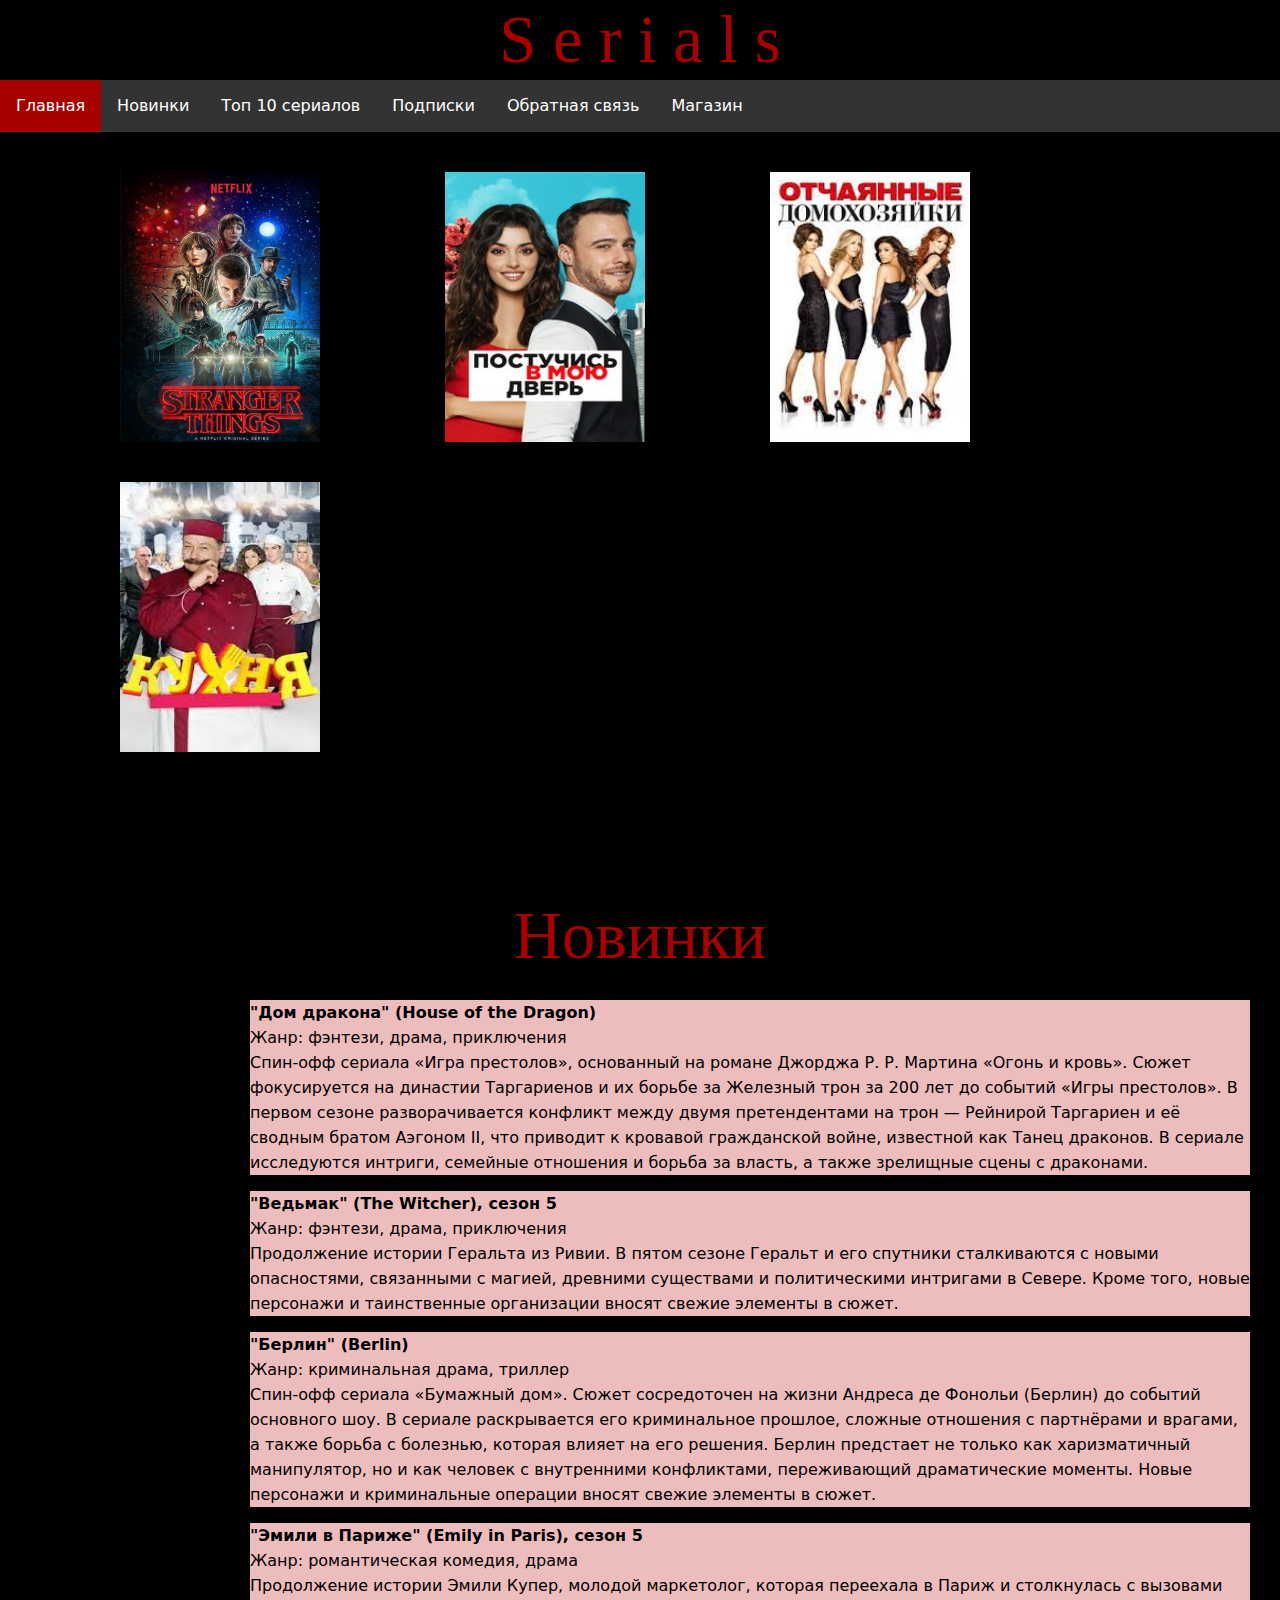
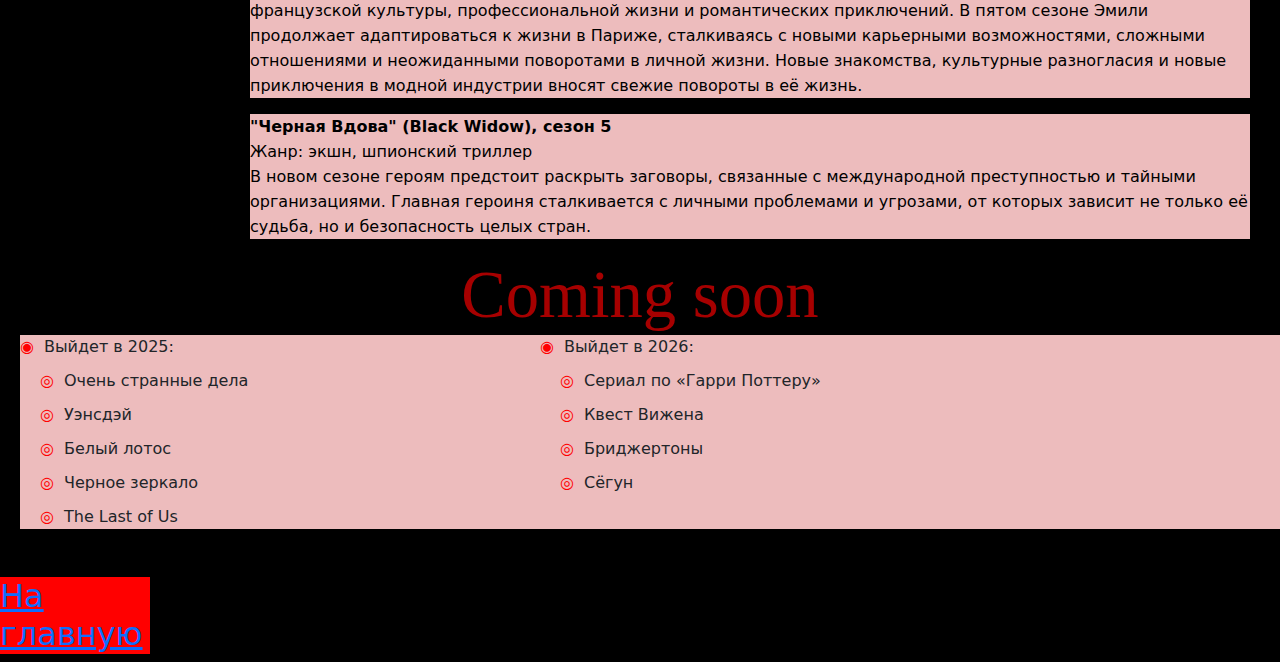
<file: index.html>
<!DOCTYPE html>
<html lang="en" dir="ltr">
  <head>
    <meta charset="utf-8">
    <link href="https://cdn.jsdelivr.net/npm/bootstrap@5.3.3/dist/css/bootstrap.min.css" rel="stylesheet" integrity="sha384-QWTKZyjpPEjISv5WaRU9OFeRpok6YctnYmDr5pNlyT2bRjXh0JMhjY6hW+ALEwIH" crossorigin="anonymous">
    <link rel="stylesheet" href="main.css">
    <meta name="viewport" content="width=device-width, initial-scale=1.0">
  </head>

  <style>
      img {
      margin-left: 120px;
      margin-top: 40px;
      }
    #NewWindow {
      position: center;
      display: none;
    }
    p {
    background-color: #edbcbd;
    color: black;
    width: 1000px;
    margin-left: 250px;
    line-height: 25px}
    h2{
    background-color: red;
    color: white;
    width: 150px
    }
    .cl1{
    background-color: #edbcbd;
    float: none;
    margin-top: 10px;
    width: 500px;
    }
    .cl1:before {
    color: red;
    content: "◎";
    padding-right: 10px;
   }
    .cl2{
    background-color: #edbcbd;
    margin-left: 20px;
    }
    .cl3:before {
    color: red;
    content: "◉";
    padding-right: 10px;
   }

  </style>

  <script>
    function openNewWindow1() {
      window.open("сериал1.html", "_blank", "width=700, height=500, menubar=yes, toolbar=yes, location=yes, scrollbars=yes")
      }
    function openNewWindow2() {
      window.open("сериал2.html", "_blank", "width=700, height=500, menubar=yes, toolbar=yes, location=yes, scrollbars=yes")
      }
    function openNewWindow3() {
      window.open("сериал3.html", "_blank", "width=700, height=500, menubar=yes, toolbar=yes, location=yes, scrollbars=yes")
      }
    function openNewWindow4() {
      window.open("сериал4.html", "_blank", "width=700, height=500, menubar=yes, toolbar=yes, location=yes, scrollbars=yes")
      }
  </script>



<body>
    <h1>S e r i a l s</h1>
                <ul>
                    <li>
                        <a class="active" href="index.html" id="main">Главная</a>
                    </li>
                    <li>
                        <a href="#new">Новинки</a>
                    </li>
                    <li>
                        <a href="топ.html">Топ 10 сериалов</a>
                    </li>
                    <li>
                        <a href="подписки.html">Подписки</a>
                    </li>
                    <li>
                        <a href="anketa.html">Обратная связь</a>
                    </li>
                    <li>
                        <a href="shop.html">Магазин</a>
                    </li>

                </ul>

      <img src="сериал1.jpg" width="200" height="270" onclick="openNewWindow1()">

        <img src="сериал2.jpg" width="200" height="270" onclick="openNewWindow2()">

        <img src="сериал3.jpg" width="200" height="270" onclick="openNewWindow3()">

    <img src="сериал4.jpg" width="200" height="270" onclick="openNewWindow4()">
    <br><br><br><br><br><br><br>

        <h1 id="new">Новинки</h1>
    <br>
    <p><b>"Дом дракона" (House of the Dragon)</b>
    <br>Жанр: фэнтези, драма, приключения
    <br>Спин-офф сериала «Игра престолов», основанный на романе Джорджа Р. Р. Мартина «Огонь и кровь». Сюжет
        фокусируется на династии Таргариенов и их борьбе за Железный трон за 200 лет до событий «Игры престолов». В
        первом сезоне разворачивается конфликт между двумя претендентами на трон — Рейнирой Таргариен и её сводным
        братом Аэгоном II, что приводит к кровавой гражданской войне, известной как Танец драконов. В сериале
        исследуются интриги, семейные отношения и борьба за власть, а также зрелищные сцены с драконами.</p>
    <p><b>"Ведьмак" (The Witcher), сезон 5</b>
    <br>Жанр: фэнтези, драма, приключения
    <br>Продолжение истории Геральта из Ривии. В пятом сезоне Геральт и его спутники сталкиваются с новыми опасностями,
    связанными с магией, древними существами и политическими интригами в Севере. Кроме того, новые персонажи и таинственные
    организации вносят свежие элементы в сюжет.</p>

    <p><b>"Берлин" (Berlin)</b>
    <br>Жанр: криминальная драма, триллер
    <br>Спин-офф сериала «Бумажный дом». Сюжет сосредоточен на жизни Андреса де Фонольи (Берлин) до событий основного шоу.
        В сериале раскрывается его криминальное прошлое, сложные отношения с партнёрами и врагами, а также борьба с болезнью,
        которая влияет на его решения. Берлин предстает не только как харизматичный манипулятор, но и как человек с внутренними конфликтами,
        переживающий драматические моменты. Новые персонажи и криминальные операции вносят свежие элементы в сюжет.</p>

    <p><b>"Эмили в Париже" (Emily in Paris), сезон 5</b>
    <br>Жанр: романтическая комедия, драма
    <br>Продолжение истории Эмили Купер, молодой маркетолог, которая переехала в Париж и столкнулась с вызовами французской культуры,
        профессиональной жизни и романтических приключений. В пятом сезоне Эмили продолжает адаптироваться к жизни в Париже,
        сталкиваясь с новыми карьерными возможностями, сложными отношениями и неожиданными поворотами в личной жизни.
        Новые знакомства, культурные разногласия и новые приключения в модной индустрии вносят свежие повороты в её жизнь.</p>

    <p><b>"Черная Вдова" (Black Widow), сезон 5</b>
    <br>Жанр: экшн, шпионский триллер
    <br>В новом сезоне героям предстоит раскрыть заговоры, связанные с международной преступностью и тайными организациями.
        Главная героиня сталкивается с личными проблемами и угрозами, от которых зависит не только её судьба, но и безопасность целых стран.</p>

    <h1>Coming soon</h1>

    <ul class="cl2">
        <li class="cl3">Выйдет в 2025:
        <ul class="cl2">
            <li class="cl1">Очень странные дела</li>
          <li class="cl1">Уэнсдэй</li>
            <li class="cl1">Белый лотос</li>
            <li class="cl1">Черное зеркало</li>
            <li class="cl1">The Last of Us</li>
        </ul>
      </li>
      <li class="cl3">Выйдет в 2026:
      <ul class="cl2">
            <li class="cl1">Сериал по «Гарри Поттеру»</li>
          <li class="cl1">Квест Вижена</li>
            <li class="cl1">Бриджертоны</li>
            <li class="cl1">Сёгун</li>
        </ul>
      </li>
    </ul>

    <br><br>
    <h2><a href="#main">На главную</a></h2>
  </body>
</html>
</file>
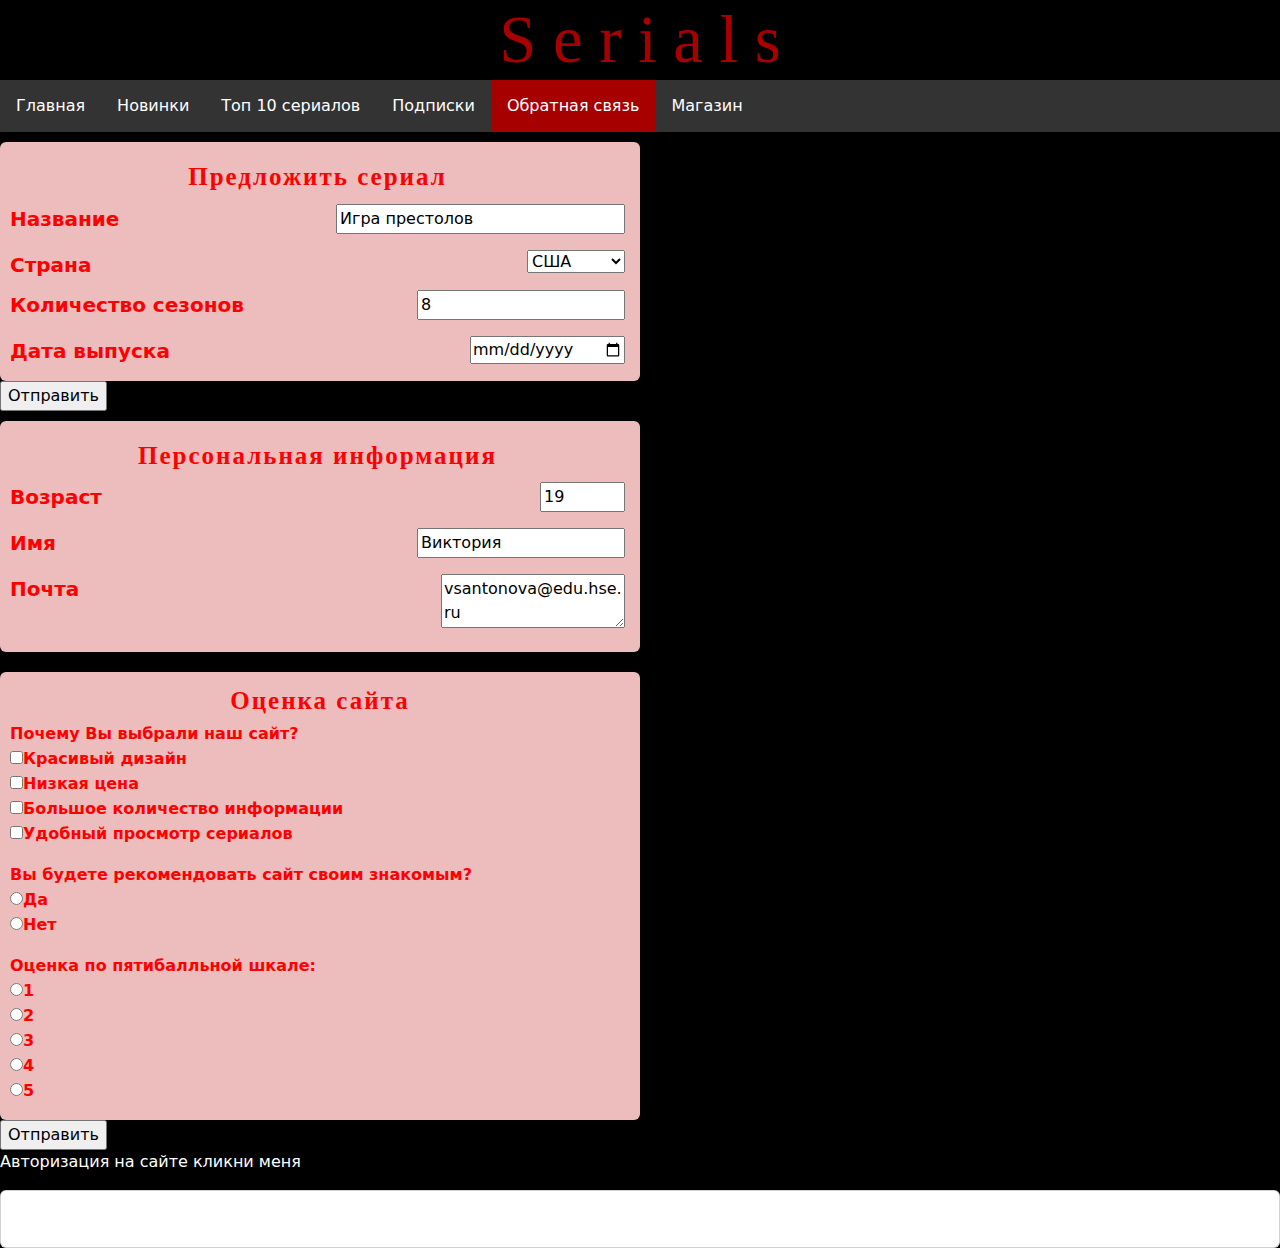
<file: anketa.html>
<!DOCTYPE html>
<html lang="en" dir="ltr">
<meta charset="UTF-8">
<link href="https://cdn.jsdelivr.net/npm/bootstrap@5.3.3/dist/css/bootstrap.min.css" rel="stylesheet" integrity="sha384-QWTKZyjpPEjISv5WaRU9OFeRpok6YctnYmDr5pNlyT2bRjXh0JMhjY6hW+ALEwIH" crossorigin="anonymous">
<link rel="stylesheet" href="anketacss.css">
<link rel="stylesheet" href="main.css">
<meta name="viewport" content="width=device-width, initial-scale=1.0">

    <h1>S e r i a l s</h1>
                <ul>
                    <li>
                        <a href="index.html">Главная</a>
                    </li>
					<li>
                        <a href="index.html#new">Новинки</a>
                    </li>
                    <li>
                        <a href="топ.html">Топ 10 сериалов</a>
                    </li>
                    <li>
                        <a href="подписки.html">Подписки</a>
                    </li>
                    <li>
                        <a class="active" href="anketa.html">Обратная связь</a>
                    </li>
					<li>
                        <a href="shop.html">Магазин</a>
                    </li>
                </ul>

	<form action="https://ya.ru">
	<fieldset class="one">
		<legend>Предложить сериал</legend>
		<p><label>Название</label><input type="text" name="name" size="30" value="Игра престолов"></p>
		<p><label>Страна</label><select name="country">
		<option> США </option>
			<option> Россия </option>
		<option> Англия </option>
		<option> Франция </option>
		<option> Другое </option></select></p>
		<p><label>Количество сезонов</label><input name="number" type="number" min="1" value="8" size="30"></p>
		<p><label>Дата выпуска</label><input type="date" name="date" size="30"></p>
			</fieldset>
	 <input type="Submit" name="submit" value="Отправить">
	  </form>

	<form action="https://ya.ru">

	<fieldset class="one">
		<legend>Персональная информация</legend>
		<p><label>Возраст</label><input type="number" value="19" min="1" max="100" step="1" size="100" name="age"></p>
		<p><label>Имя</label><input type="text" name="name" size="20" value="Виктория"></p>
		<p><label>Почта</label><textarea>vsantonova@edu.hse.ru</textarea></p>
	</fieldset>
	<fieldset class="two">
		<legend>Оценка сайта</legend>
		<p>Почему Вы выбрали наш сайт?<br>
		<input type="checkbox" class="radio" name="design" value="work">Красивый дизайн<br>
		<input type="checkbox" name="website" value="price">Низкая цена<br>
		<input type="checkbox" name="website" value="inf">Большое количество информации<br>
		<input type="checkbox" name="website" value="conv">Удобный просмотр сериалов</p>
		<p><b>Вы будете рекомендовать сайт своим знакомым?</b><br>
		<input type="radio" name="ans" value="Yes">Да<br>
		<input type="radio" name="ans" value="No">Нет
		</p>
		<p><b>Оценка по пятибалльной шкале:</b><br>
		<input type="radio" name="score" value="1">1<br>
		<input type="radio" name="score" value="2">2<br>
			<input type="radio" name="score" value="3">3<br>
		<input type="radio" name="score" value="4">4<br>
			<input type="radio" name="score" value="5">5<br>
		</p>
	</fieldset>
	<input type="Submit" name="submit" value="Отправить">
	</form>

  <p class="cl5" id="link" onclick="showForm()">Авторизация на сайте  кликни меня</p>
  <form id="auth" hidden>
   <p class="cl5"><label>Логин: <input name="user" required></label></p>
   <p class="cl5"><label>Пароль: <input name="pass" type="password" required></label></p>
   <p class="cl5"><input type="submit" value="Войти"></p>
  </form>

	 <footer class="card">
        <div class="card-body">
            <p class="card-text">Контакты и др.</p>
        </div>
     </footer>
<script>
	function showForm() {
       document.getElementById("auth").hidden = false;
   }

</script>

</body>
</html>
</file>
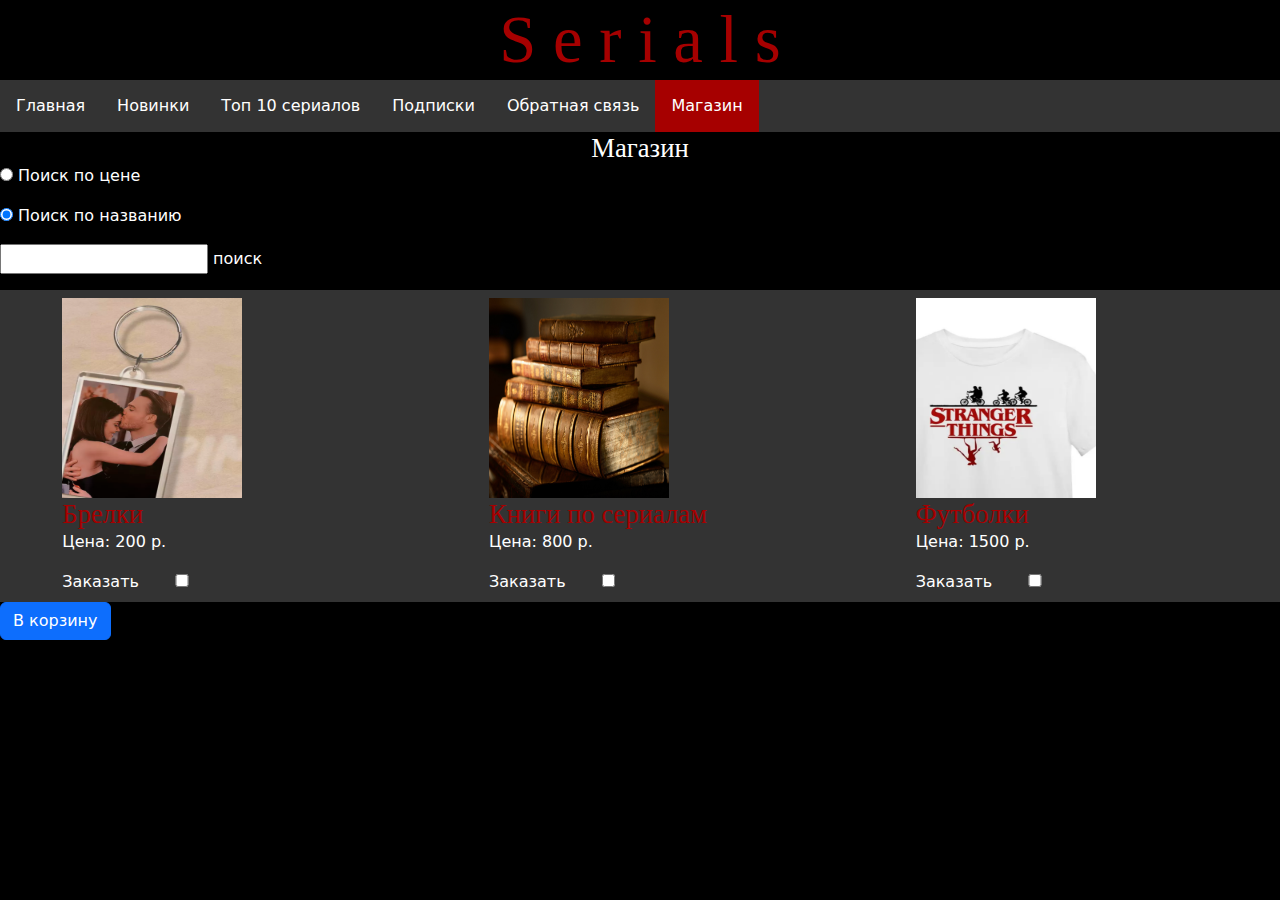
<file: shop.html>
<!DOCTYPE html>
<html lang="en" dir="ltr">
  <head>
    <meta charset="utf-8">
    <link href="https://cdn.jsdelivr.net/npm/bootstrap@5.3.3/dist/css/bootstrap.min.css" rel="stylesheet" integrity="sha384-QWTKZyjpPEjISv5WaRU9OFeRpok6YctnYmDr5pNlyT2bRjXh0JMhjY6hW+ALEwIH" crossorigin="anonymous">
    <link rel="stylesheet" href="main.css">
    <meta name="viewport" content="width=device-width, initial-scale=1.0">
  </head>
<style>
p {
  color: white;

  }
h6 {
  color: white;
  font-size: 20pt;
  margin: 0px;
  text-align: center;
  font-family: fantasy;
  font-stretch: 200%;
  }
  h5.card-title {
  color: #A60000;
  font-size: 20pt;
  margin: 0px;
  font-family: fantasy;
  font-stretch: 200%;
  }

  </style>
<body>
    <h1>S e r i a l s</h1>
                <ul>
                    <li>
                        <a href="index.html" id="main">Главная</a>
                    </li>
                    <li>
                        <a href="index.html#new">Новинки</a>
                    </li>
                    <li>
                        <a href="топ.html">Топ 10 сериалов</a>
                    </li>
                    <li>
                        <a href="подписки.html">Подписки</a>
                    </li>
                    <li>
                        <a href="anketa.html">Обратная связь</a>
                    </li>
                    <li>
                        <a class="active" href="shop.html">Магазин</a>
                    </li>

                </ul>

<div class="card-body">
            <h6>Магазин</h6>
             <p> <input type="radio" id="price" name="sort"  onchange="sort()"> Поиск по цене</p>
             <p><input type="radio" id="title" name="sort"  checked onchange="sort()" > Поиск по названию </p>
             <p><input type="text" id="search" name="search"  onchange="search()"> поиск  </p>
            <form action="https://www.bing.com/search?" id="UserEnter" name="UserEnter" target="_blank">
                <input name="q" type="hidden" value="search">

                <ul class="d-flex flex-row justify-content-around flex-wrap " id="node_for_insert">
                    <li style="width: 310px" class="d-flex flex-column m-1 p-1 ">
                    <img style="width: 180px" height="200" src="брелки.png">
                    <h5 class="card-title">Брелки</h5>
                    <p class="card-text">Цена: 200 р.</p>
                    <input type="hidden" name="vendor_code" value="456">
                    <p class="card-text">
                      Заказать
                      <input class="w-25" type="checkbox" name="check" value="0" onclick="this.value = this.checked ? 1 : 0;">
                    </p>
                  </li>

                  <li style="width: 310px" class="d-flex flex-column m-1 p-1">
                    <img style="width: 180px" height="200" src="книги по сериалам.jpg">
                    <h5 class="card-title">Книги по сериалам</h5>
                    <p class="card-text">Цена: 800 р.</p>
                    <input type="hidden" name="vendor_code" value="123">
                    <p class="card-text">
                      Заказать
                      <input class="w-25" type="checkbox" name="check" value="0" onclick="this.value = this.checked ? 1 : 0;">
                    </p>
                  </li>

                    <li style="width: 310px" class="d-flex flex-column m-1 p-1">
                    <img style="width: 180px" height="200"  src="футболки.png">
                    <h5 class="card-title">Футболки</h5>
                    <p class="card-text">Цена: 1500 р.</p>
                    <input type="hidden" name="vendor_code" value="789">
                    <p class="card-text">
                      Заказать
                      <input class="w-25" type="checkbox" name="check" value="0" onclick="this.value = this.checked ? 1 : 0;">
                    </p>
                  </li>
                </ul>
                <input class="btn btn-primary" type="Submit" value="В корзину">
            </form>
    <script src="shop.js" defer></script>
        </div>
</file>
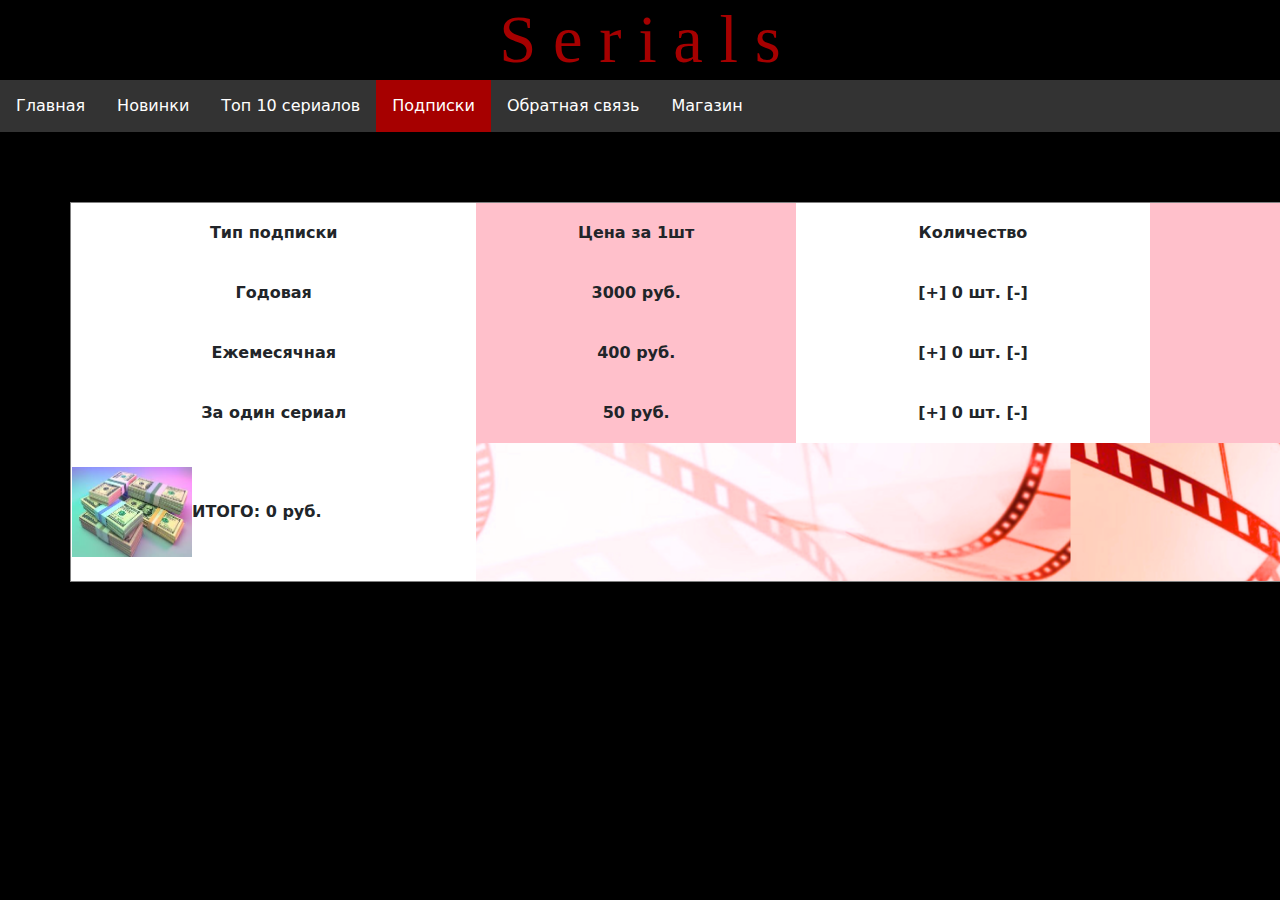
<file: подписки.html>
<!DOCTYPE html>
<html lang="en" dir="ltr">
<head>
 <title>КАТАЛОГ</title>
 <meta charset="UTF-8">
 <link href="https://cdn.jsdelivr.net/npm/bootstrap@5.3.3/dist/css/bootstrap.min.css" rel="stylesheet" integrity="sha384-QWTKZyjpPEjISv5WaRU9OFeRpok6YctnYmDr5pNlyT2bRjXh0JMhjY6hW+ALEwIH" crossorigin="anonymous">
 <link rel="stylesheet" href="main.css">
 <meta name="viewport" content="width=device-width, initial-scale=1.0">
</head>
 
<script>
function plus(n) {
 var cena=document.getElementById("cena_"+n);
 var col=document.getElementById("col_"+n);
 var cenap=document.getElementById("cenap_"+n);
 var itog=document.getElementById("itog");
 
 col.innerHTML=1+Number(col.innerHTML);
 cenap.innerHTML=Number(cenap.innerHTML)+Number(cena.innerHTML);
 itog.innerHTML=Number(itog.innerHTML)+Number(cena.innerHTML);
}
function minus(n) {
 var cena=document.getElementById("cena_"+n);
 var col=document.getElementById("col_"+n);
 var cenap=document.getElementById("cenap_"+n);
 var itog=document.getElementById("itog");
 
 if(col.innerHTML!="0") {
  col.innerHTML=Number(col.innerHTML)-1;
  cenap.innerHTML=Number(cenap.innerHTML)-Number(cena.innerHTML);
  itog.innerHTML=Number(itog.innerHTML)-Number(cena.innerHTML);
 }
}
 
</script>
<style>
 table{
  margin-left: 70px;
  margin-top: 70px;
  background-image: url(фон.png);
  width: 1400px;
  height: 380px;
 }

 td{
 width: 100px;
 height: 40px;
 background-color: rgba(256,256,256, 0.8);
 font-weight: bold;
 }
 img{
 width: 120px;
 height: 90px;
 }

tr:hover td{
background: #770000;
font-weight: bold;
;
}

td:nth-child(even) {
background: pink;
}

td:nth-child(odd) {
background: white;
}
</style>
 
<body>
 <h1>S e r i a l s</h1>
                <ul>
                    <li>
                        <a href="index.html">Главная</a>
                    </li>
                    <li>
                        <a href="index.html#new">Новинки</a>
                    </li>
                    <li>
                        <a href="топ.html">Топ 10 сериалов</a>
                    </li>
                    <li>
                        <a class="active" href="подписки.html">Подписки</a>
                    </li>
                    <li>
                        <a href="anketa.html">Обратная связь</a>
                    </li>
                    <li>
                        <a href="shop.html">Магазин</a>
                    </li>
                </ul>

 <table width=70% border=1>
  <tr>
      <td align="center">Тип подписки</td><td align="center">Цена за 1шт</td><td align="center">Количество</td><td align="center">Итого</td></tr>
 
  <tr>
   <td align="center">Годовая</td>
   <td align="center"><b id="cena_1">3000</b> руб.</td>
   <td align="center"><b onclick="plus(1)">[+]</b> <b id="col_1">0</b> шт. <b onclick="minus(1)">[-]</b></td>
   <td align="center"><b id="cenap_1">0</b> руб.</td>
  </tr>
  
  <tr>
   <td align="center">Ежемесячная</td>
   <td align="center"><b id="cena_2">400</b> руб.</td>
   <td align="center"><b onclick="plus(2)">[+]</b> <b id="col_2">0</b> шт. <b onclick="minus(2)">[-]</b></td>
   <td align="center"><b id="cenap_2">0</b> руб.</td>
  </tr>
  
  <tr>
   <td align="center">За один сериал</td>
   <td align="center"><b id="cena_3">50</b> руб.</td>
   <td align="center"><b onclick="plus(3)">[+]</b> <b id="col_3">0</b> шт. <b onclick="minus(3)">[-]</b></td>
   <td align="center"><b id="cenap_3">0</b> руб.</td>
  </tr>
  <tr>
     <td> <img src="мани.jpg"/>ИТОГО: <b id="itog">0</b> руб.</td>
  </tr>
 </table>

</body>
</HTML>
</file>
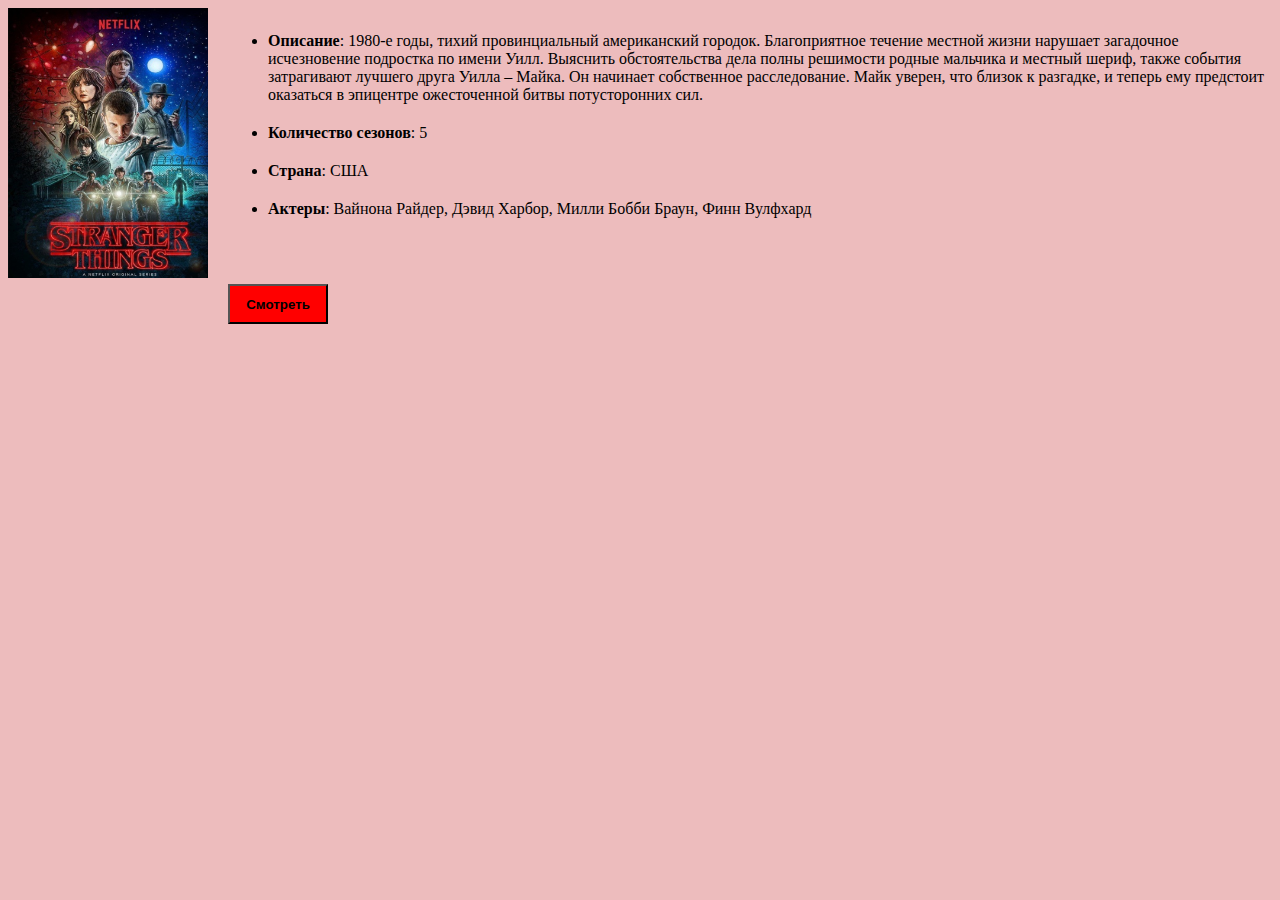
<file: сериал1.html>
<!DOCTYPE html>
<html lang="en">
<head>
    <meta charset="UTF-8">


</head>
<style>
    body{
    background-color: #edbcbd;
    }
    ul{
    margin-left: 220px;
    margin-top: -270px;
    }
    li{
    margin-top: 20px;
    }

    button{
    width: 100px;
    height: 40px;
    background-color: red;
    margin-left: 220px;
    margin-top: 50px;
    }
</style>
<body>

<img src="сериал1.jpg" width="200" height="270">

<ul>
    <li>
        <b>Описание</b>:
        1980-е годы, тихий провинциальный американский городок. Благоприятное течение местной жизни нарушает загадочное исчезновение подростка по имени Уилл. Выяснить обстоятельства дела полны решимости родные мальчика и местный шериф, также события затрагивают лучшего друга Уилла – Майка. Он начинает собственное расследование. Майк уверен, что близок к разгадке, и теперь ему предстоит оказаться в эпицентре ожесточенной битвы потусторонних сил.
    </li>
    <li>
        <b>Количество сезонов</b>: 5
    </li>
    <li>
        <b>Страна</b>: США
    </li>
    <li>
        <b>Актеры</b>:
Вайнона Райдер,
Дэвид Харбор,
Милли Бобби Браун,
Финн Вулфхард
    </li>
</ul>
<form action="https://stranger-things.ru/" target="_blank">
<button><b>Смотреть</b></button>
</form>
</body>
</html>
</file>
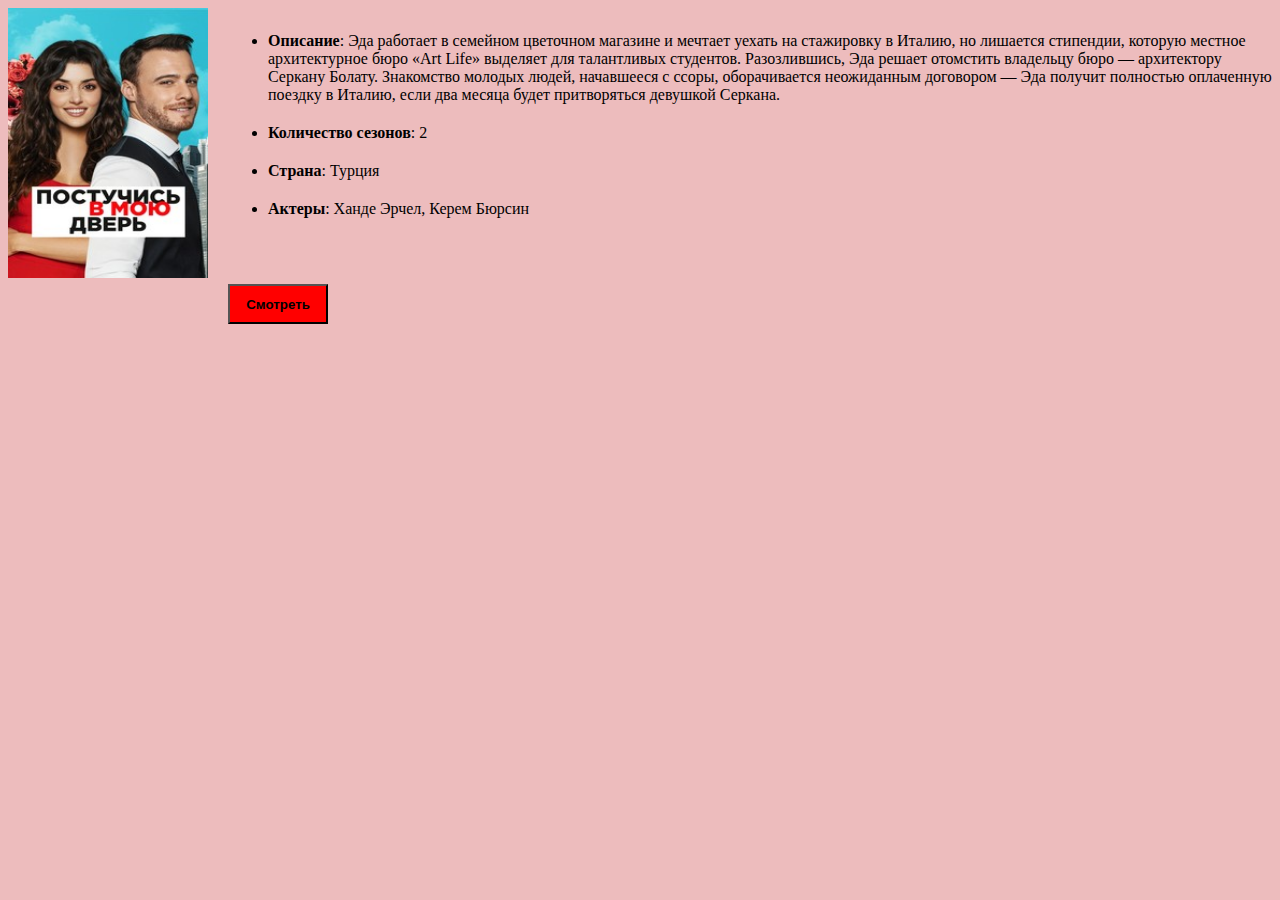
<file: сериал2.html>
<!DOCTYPE html>
<html lang="en">
<head>
    <meta charset="UTF-8">


</head>
<style>
    body{
    background-color: #edbcbd;
    }
    ul{
    margin-left: 220px;
    margin-top: -270px;
    }
    li{
    margin-top: 20px;
    }

    button{
    width: 100px;
    height: 40px;
    background-color: red;
    margin-left: 220px;
    margin-top: 50px;
    }
</style>
<body>

<img src="сериал2.jpg" width="200" height="270">

<ul>
    <li>
        <b>Описание</b>:
        Эда работает в семейном цветочном магазине и мечтает уехать на стажировку в Италию, но лишается стипендии, которую местное архитектурное бюро «Art Life» выделяет для талантливых студентов. Разозлившись, Эда решает отомстить владельцу бюро — архитектору Серкану Болату. Знакомство молодых людей, начавшееся с ссоры, оборачивается неожиданным договором — Эда получит полностью оплаченную поездку в Италию, если два месяца будет притворяться девушкой Серкана.
    </li>
    <li>
        <b>Количество сезонов</b>: 2
    </li>
    <li>
        <b>Страна</b>: Турция
    </li>
    <li>
        <b>Актеры</b>:
Ханде Эрчел,
Керем Бюрсин
    </li>
</ul>
<form action="https://www.ivi.ru/watch/love-is-in-the-air" target="_blank">
<button><b>Смотреть</b></button>
</form>
</body>
</html>
</file>
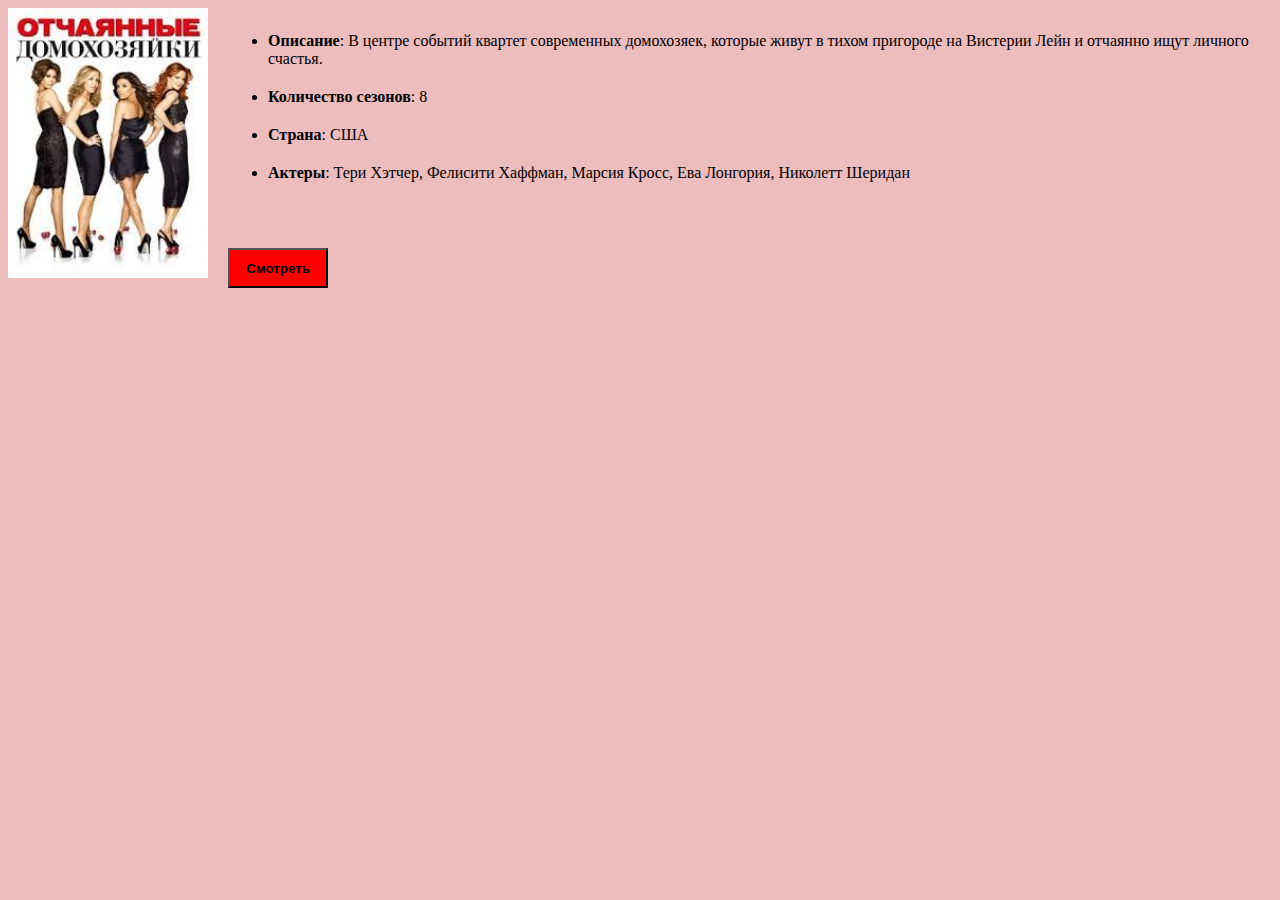
<file: сериал3.html>
<!DOCTYPE html>
<html lang="en">
<head>
    <meta charset="UTF-8">


</head>
<style>
    body{
    background-color: #edbcbd;
    }
    ul{
    margin-left: 220px;
    margin-top: -270px;
    }
    li{
    margin-top: 20px;
    }

    button{
    width: 100px;
    height: 40px;
    background-color: red;
    margin-left: 220px;
    margin-top: 50px;
    }
</style>
<body>

<img src="сериал3.jpg" width="200" height="270">

<ul>
    <li>
        <b>Описание</b>:
          В центре событий квартет современных домохозяек, которые живут в тихом пригороде на Вистерии Лейн и отчаянно ищут личного счастья.
    </li>
    <li>
        <b>Количество сезонов</b>: 8
    </li>
    <li>
        <b>Страна</b>: США
    </li>
    <li>
        <b>Актеры</b>:

Тери Хэтчер, Фелисити Хаффман, Марсия Кросс, Ева Лонгория, Николетт Шеридан
    </li>
</ul>
<form action="https://rutube.ru/channel/34449361/" target="_blank">
<button><b>Смотреть</b></button>
</form>
</body>
</html>
</file>
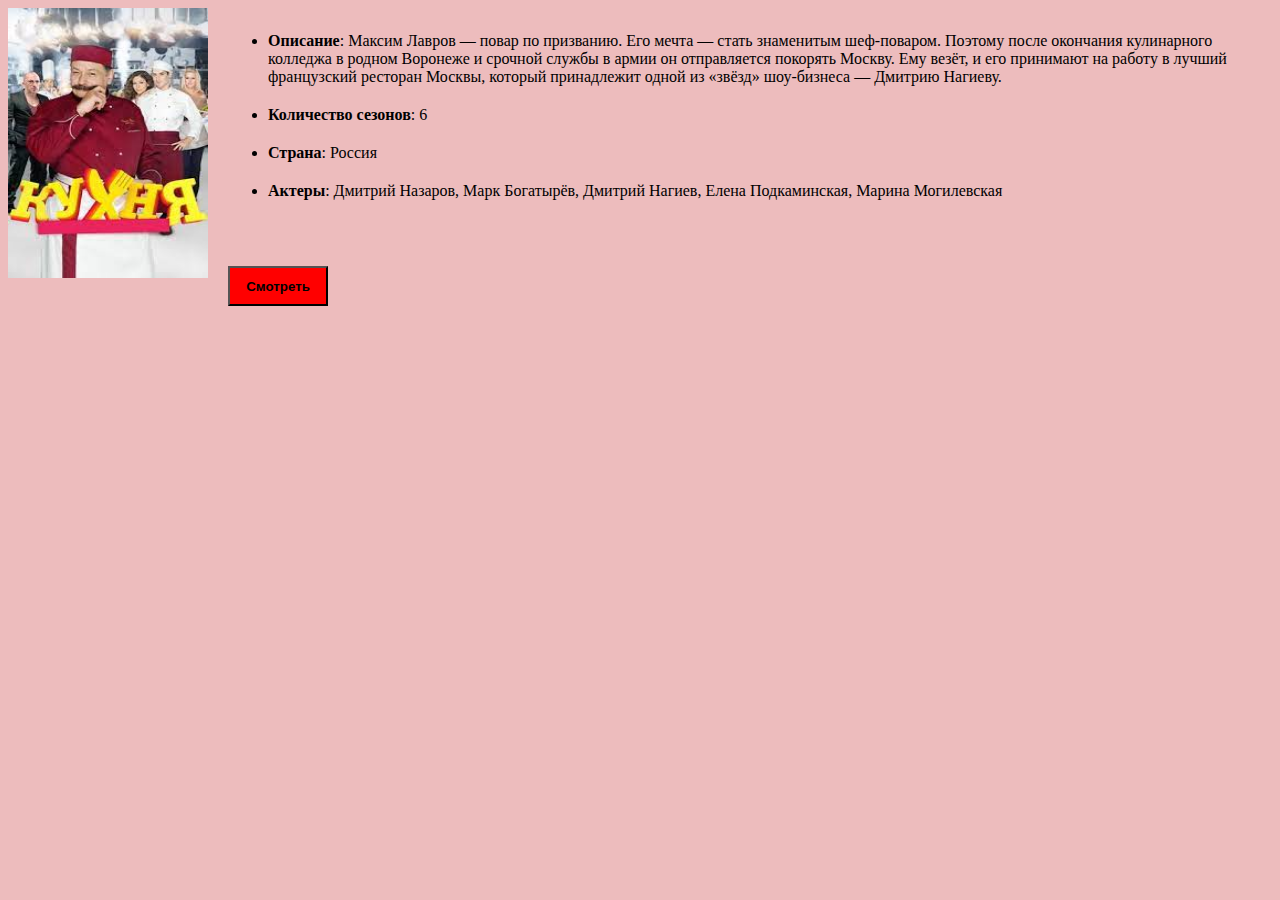
<file: сериал4.html>
<!DOCTYPE html>
<html lang="en">
<head>
    <meta charset="UTF-8">


</head>
<style>
    body{
    background-color: #edbcbd;
    }
    ul{
    margin-left: 220px;
    margin-top: -270px;
    }
    li{
    margin-top: 20px;
    }

    button{
    width: 100px;
    height: 40px;
    background-color: red;
    margin-left: 220px;
    margin-top: 50px;
    }
</style>
<body>

<img src="сериал4.jpg" width="200" height="270">

<ul>
    <li>
        <b>Описание</b>:
          Максим Лавров — повар по призванию. Его мечта — стать знаменитым шеф-поваром. Поэтому после окончания кулинарного колледжа в родном Воронеже и срочной службы в армии он отправляется покорять Москву. Ему везёт, и его принимают на работу в лучший французский ресторан Москвы, который принадлежит одной из «звёзд» шоу-бизнеса — Дмитрию Нагиеву.
    </li>
    <li>
        <b>Количество сезонов</b>: 6
    </li>
    <li>
        <b>Страна</b>: Россия
    </li>
    <li>
        <b>Актеры</b>:

Дмитрий Назаров,
Марк Богатырёв,
Дмитрий Нагиев,
Елена Подкаминская,
Марина Могилевская
    </li>
</ul>
<form action="https://ctc.ru/projects/serials/kukhnya/" target="_blank">
<button><b>Смотреть</b></button>
</form>
</body>
</html>
</file>
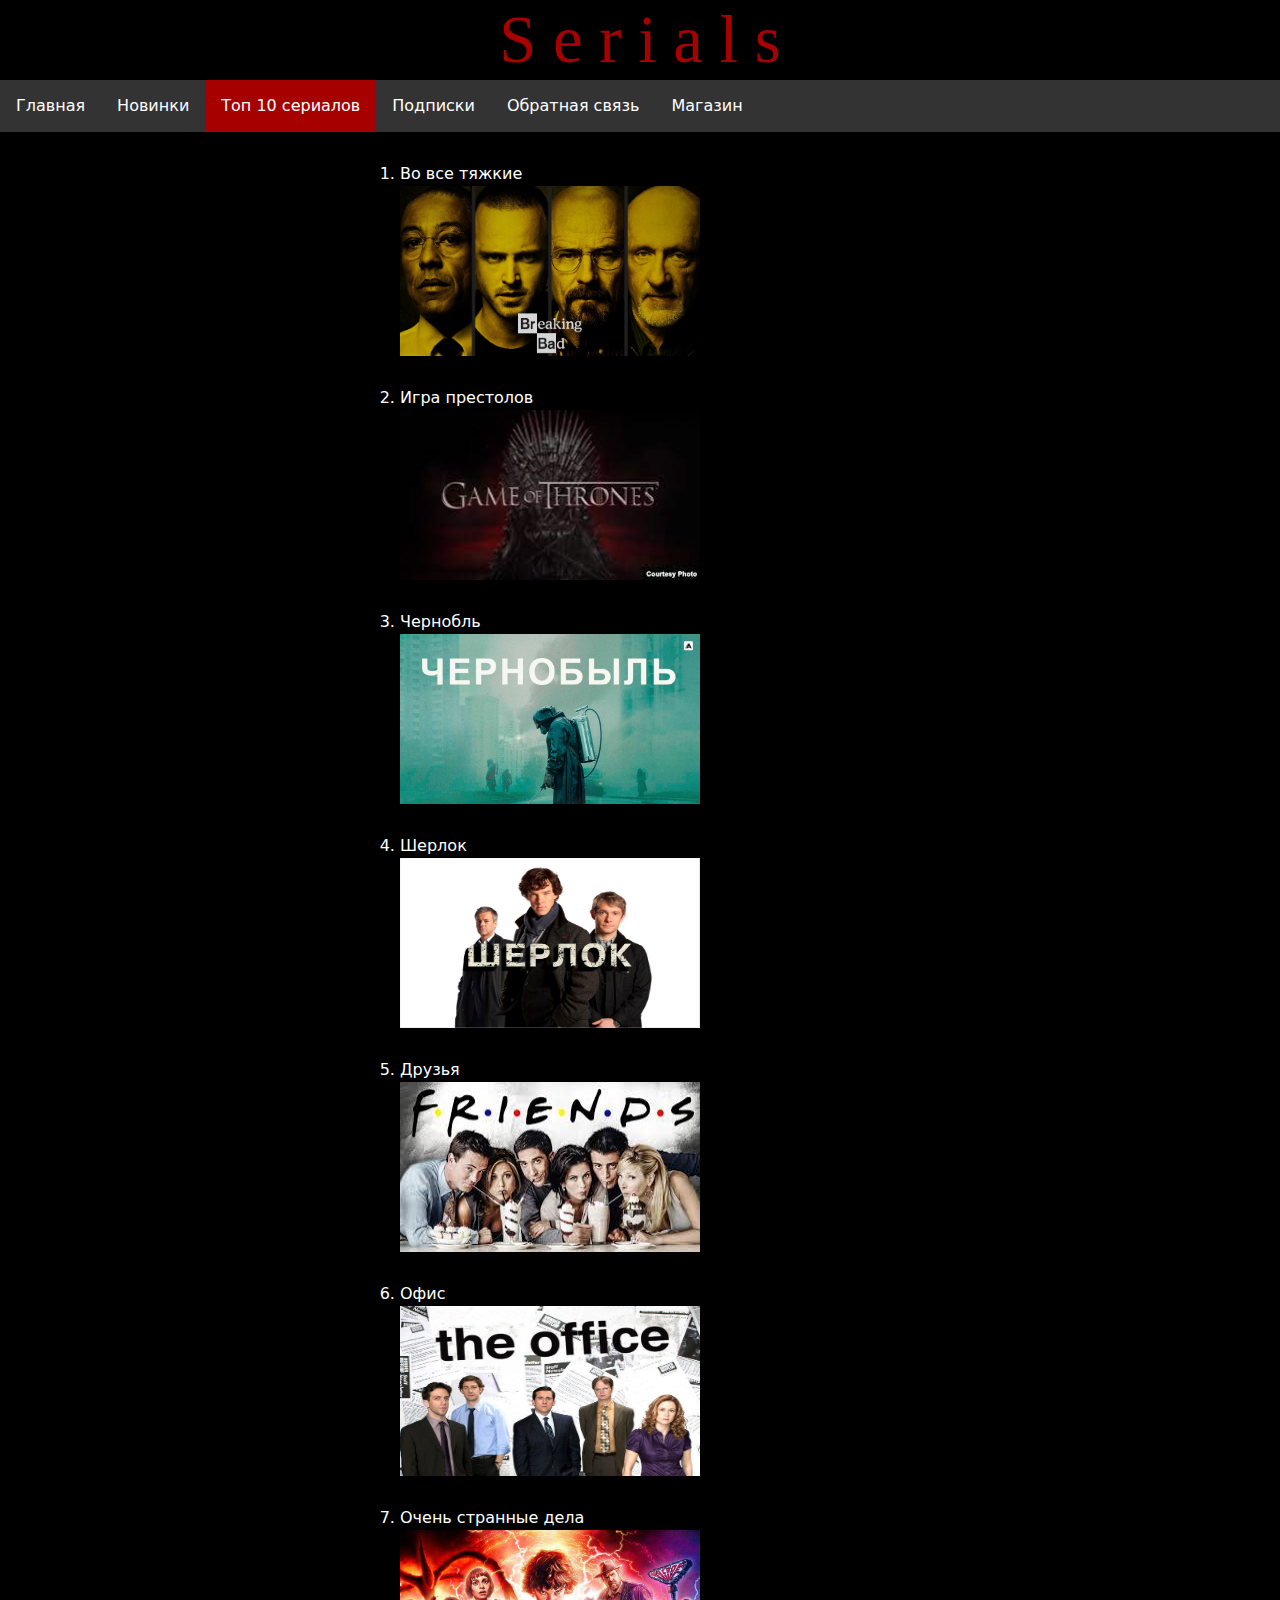
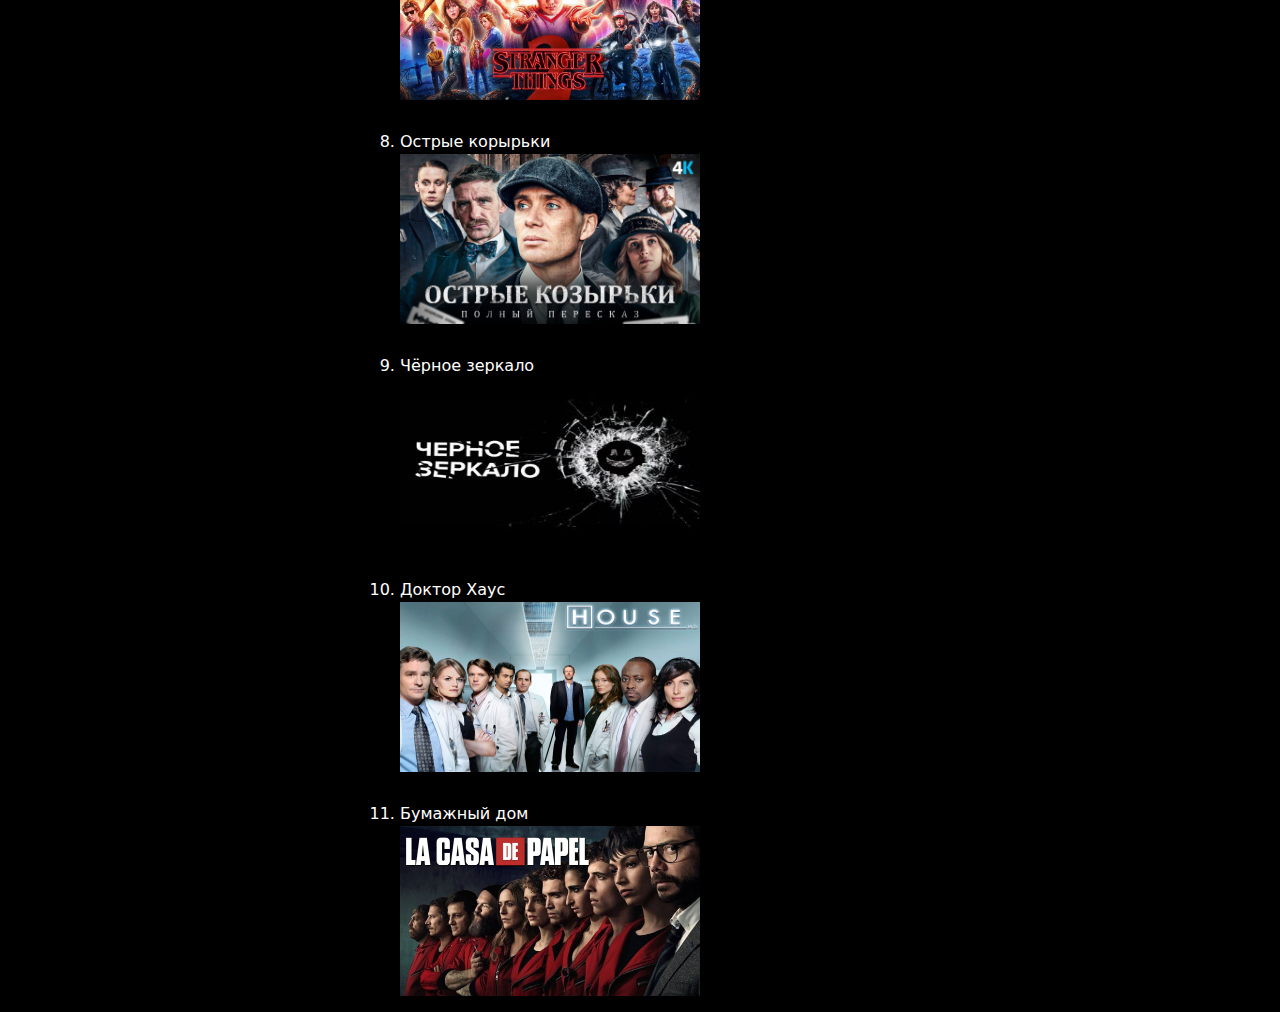
<file: топ.html>
<!DOCTYPE html>
<html lang="en">
<head>
    <meta charset="UTF-8">
    <link href="https://cdn.jsdelivr.net/npm/bootstrap@5.3.3/dist/css/bootstrap.min.css" rel="stylesheet" integrity="sha384-QWTKZyjpPEjISv5WaRU9OFeRpok6YctnYmDr5pNlyT2bRjXh0JMhjY6hW+ALEwIH" crossorigin="anonymous">
<link rel="stylesheet" href="main.css">
    <meta name="viewport" content="width=device-width, initial-scale=1.0">
</head>
<style>
   ol{
   color: white;
   padding-left: 400px;
   margin-top: 10px}

   .top {
      float: none;
      margin-top: 30px
    }

   img{
   width: 300px;
   height: 170px}

</style>
<body>

<h1>S e r i a l s</h1>
                <ul>
                    <li>
                        <a href="index.html">Главная</a>
                    </li>
                    <li>
                        <a href="index.html#new">Новинки</a>
                    </li>
                    <li>
                        <a class="active" href="топ.html">Топ 10 сериалов</a>
                    </li>
                    <li>
                        <a href="подписки.html">Подписки</a>
                    </li>
                    <li>
                        <a href="anketa.html">Обратная связь</a>
                    </li>
                    <li>
                        <a href="shop.html">Магазин</a>
                    </li>
                </ul>

<ol>
   <li class="top">Во все тяжкие</li>
    <img src="с1.jpg" title="Школьный учитель химии Уолтер Уайт узнаёт, что болен раком лёгких. Учитывая сложное финансовое состояние дел семьи, а также перспективы, Уолтер решает заняться изготовлением метамфетамина. Для этого он привлекает своего бывшего ученика Джесси Пинкмана, когда-то исключённого из школы при активном содействии Уайта. Пинкман сам занимался варкой мета, но накануне, в ходе рейда УБН, он лишился подельника и лаборатории."/>
   <li class="top">Игра престолов</li>
    <img src="с2.jpg" title="К концу подходит время благоденствия, и лето, длившееся почти десятилетие, угасает. Вокруг средоточия власти Семи королевств, Железного трона, зреет заговор, и в это непростое время король решает искать поддержки у друга юности Эддарда Старка. В мире, где все — от короля до наемника — рвутся к власти, плетут интриги и готовы вонзить нож в спину, есть место и благородству, состраданию и любви. Между тем никто не замечает пробуждение тьмы из легенд далеко на Севере — и лишь Стена защищает живых к югу от нее."/>
   <li class="top">Чернобль</li>
    <img src="c3.jpg" title="26 апреля 1986 года в 1:23:45 во время проведения эксперимента по безопасности на Чернобыльской АЭС происходит взрыв реактора и пожар. Поднятые по тревоге пожарные без спецзащиты прибывают на место аварии, не подозревая, что оказались в эпицентре крупнейшей в истории человечества техногенной катастрофы. Руководство ЧАЭС уверяет Кремль, что ситуация под контролем, и радиационный фон в норме, но по настоянию академика Легасова его вместе с зампредседателя Совета Министров Борисом Щербиной отправляют разобраться в происходящем на месте."/>
   <li class="top">Шерлок</li>
    <img src="c4.jpg" title="События разворачиваются в наши дни. Он прошел Афганистан, остался инвалидом. По возвращении в родные края встречается с загадочным, но своеобразным гениальным человеком. Тот в поиске соседа по квартире. Лондон, 2010 год. Происходят необъяснимые убийства. Скотланд-Ярд без понятия, за что хвататься. Существует лишь один человек, который в силах разрешить проблемы и найти ответы на сложные вопросы."/>
   <li class="top">Друзья</li>
    <img src="c5.jpg" title="Шестеро друзей – Рейчел, Моника, Фиби, Джоуи, Чендлер и Росс – живут по соседству, вместе убивают время, делятся секретами и иногда очень сильно влюбляются."/>
   <li class="top">Офис</li>
    <img src="c6.jpeg" title="Сериал о трудовых буднях небольшого регионального офиса крупной компании, обитатели которого целыми днями должны терпеть закидоны своего непутевого босса."/>
   <li class="top">Очень странные дела</li>
    <img src="c7.jpg" title="1980-е годы, тихий провинциальный американский городок. Благоприятное течение местной жизни нарушает загадочное исчезновение подростка по имени Уилл. Выяснить обстоятельства дела полны решимости родные мальчика и местный шериф, также события затрагивают лучшего друга Уилла – Майка. Он начинает собственное расследование. Майк уверен, что близок к разгадке, и теперь ему предстоит оказаться в эпицентре ожесточенной битвы потусторонних сил."/>
   <li class="top">Острые корырьки</li>
    <img src="c8.jpg" title="Британский сериал о криминальном мире Бирмингема 20-х годов прошлого века, в котором многолюдная семья Шелби стала одной из самых жестоких и влиятельных гангстерских банд послевоенного времени. Фирменным знаком группировки, промышлявшей грабежами и азартными играми, стали зашитые в козырьки лезвия."/>
   <li class="top">Чёрное зеркало</li>
    <img src="c9.jpg" title="За последние годы технологии всесторонне изменили нашу жизнь, прежде чем мы успели опомниться и усомниться в них. В каждом доме, на каждом столе, на каждой ладони — плазменный телевизор, монитор компьютера, дисплей смартфона — чёрное зеркало нашего существования в XXI веке"/>
   <li class="top">Доктор Хаус</li>
    <img src="c10.jpg" title="Сериал рассказывает о команде врачей, которые должны правильно поставить диагноз пациенту и спасти его. Возглавляет команду доктор Грегори Хаус, который ходит с тростью после того, как его мышечный инфаркт в правой ноге слишком поздно правильно диагностировали. Как врач Хаус просто гений, но сам не отличается проникновенностью в общении с больными и с удовольствием избегает их, если только есть возможность."/>
   <li class="top">Бумажный дом</li>
    <img src="c11.jpg" title="История о преступниках, решивших ограбить Королевский монетный двор Испании и украсть 2,4 млрд евро."/>
</ol>

</body>
</html>
</file>
<file: main.css>
body {
    background-color: black
   }
    h1 {
    color: #A60000;
    font-size: 50pt;
    margin: 0px;
    text-align: center;
    font-family: fantasy;
    font-stretch: 150%;
    }
    ul {
      list-style-type: none;
      margin: 0;
      padding: 0;
      overflow: hidden;
      background-color: #333;
    }

    li {
      float: left;
    }

    li a {
      display: block;
      color: white;
      text-align: center;
      padding: 14px 16px;
      text-decoration: none;
    }

    li a:hover {
      background-color:#770000;
    }

    .active {
  background-color: #A60000;
  color: white;
}
</file>
<file: anketacss.css>
fieldset.one
{
	color:red;
	border-color: red;
	margin-top: 10px;
	margin-right: 50%;
	padding-top: 1px;
	padding-bottom: 1px;
	padding-left: 10px;
	padding-right: 15px;
	border-top-left-radius: 6px;
	border-top-right-radius: 6px;
	border-bottom-left-radius: 6px;
	border-bottom-right-radius: 6px;
	font-weight: bold;
	clear:both; 
	text-align:right;
	line-height:px;
	background-color: #edbcbd;
}
fieldset.two
{
	color: red;
	border-color: red;
	margin-top: 20px;
	margin-right: 50%;
	padding-top: 1px;
	padding-bottom: 1px;
	padding-left: 10px;
	padding-right: 10px;
	border-top-left-radius: 6px;
	border-top-right-radius: 6px;
	border-bottom-left-radius: 6px;
	border-bottom-right-radius: 6px;
	font-weight: bold;
	clear:both; 
	line-height:25px;
	background-color: #edbcbd;
}
label 
{
	float:left;
	padding-right:20px;
	font-size: 20px;

}

legend
{
	color: red;
	font-size: 25px;
	text-align: center;
    font-family: fantasy;
    letter-spacing: 2px;
    padding-top: 15px;
    margin-top: 0px;
}

input.radio
{
	font-weight: normal;
}

.cl5{
color: white
}

.card-text{
color: white;}
</file>
